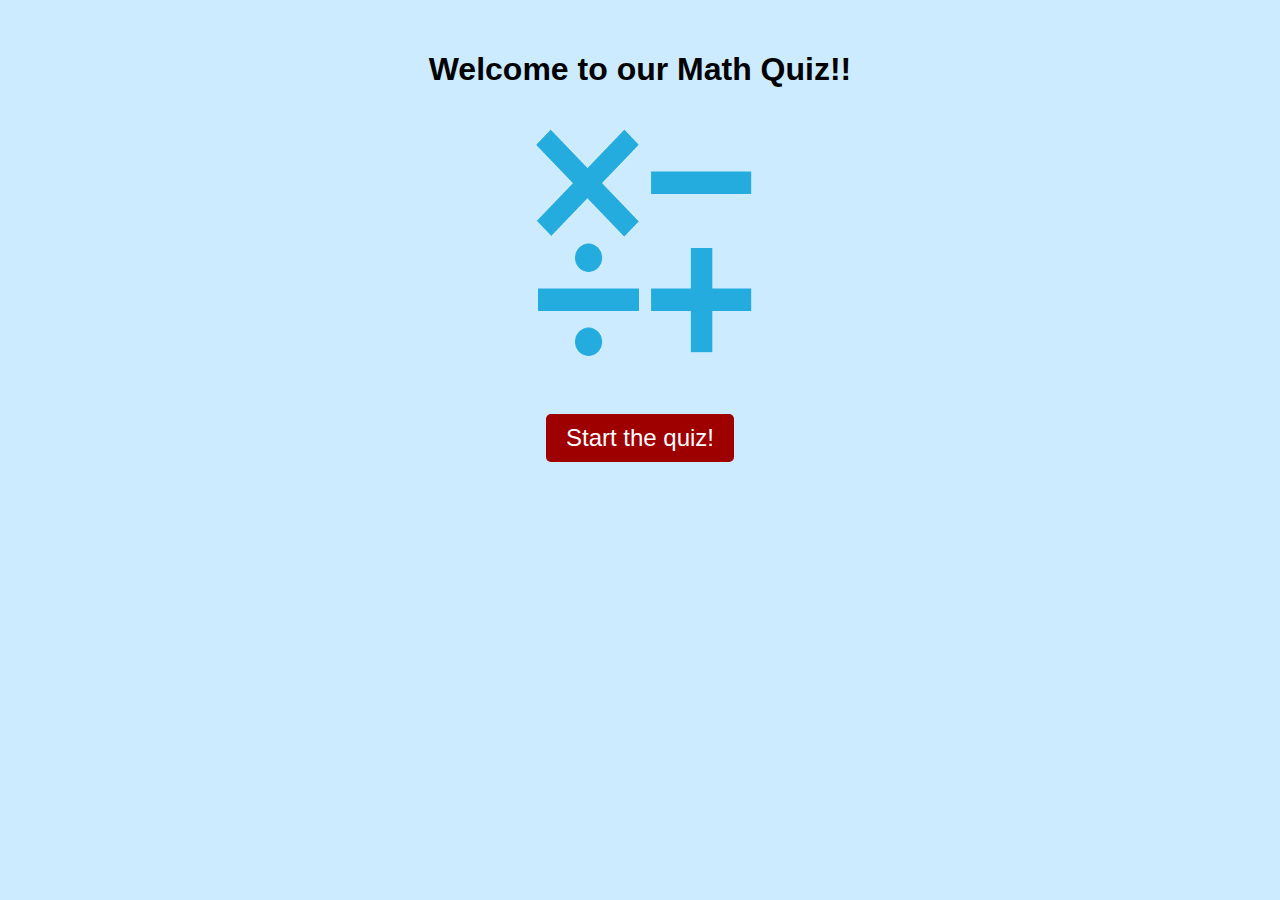
<file: index.html>
<!DOCTYPE html>
<html lang="en">

<head>
  <meta charset="UTF-8">
  <meta name="viewport" content="width=device-width, initial-scale=1.0">
  <meta http-equiv="X-UA-Compatible" content="ie=edge">
  <link rel="stylesheet" type="text/css" href="main.css">
  <title>Simple Math Quiz</title>
</head>

<body>
  <div id='quiz-container' aria-live='polite' role='main'></div>
  <script src='https://code.jquery.com/jquery-3.4.1.min.js'></script>
  <script src='app.js'></script>
</body>

</html>
</file>
<file: main.css>
body {
  background-color: #ccebff;
  font-family: "Comic Sans MS", cursive, sans-serif;
  margin: 0 auto;
}

#quiz-container {
  height: 0 auto;
  width: 0 auto;
  margin: 0 auto;
  padding-top: 30px;
  text-align: center;
}

#quiz-current>form>label {
  font-size: 1.5rem;
}

h2 {
  font-size: 1.5em;
}

.answer-correct, .answer-incorrect {
  margin-top: 100px;
}

ul {
  list-style: none;
  text-align: left;
  padding: 10px;
  margin: 0 auto;
  width: 300px;
}

.alert-styles {
  background-color: #9E0000;
  color: white;
  margin-top: 5px;
  margin-bottom: 5px;
}

.answers-test {
  width: 300px;
  margin: 0 auto;
}

.answer-inline {
  font-size: 1.5rem;
  padding-left: 10px;
  text-align: left;
}

.answer-inline:hover {
  background-color: rgb(240, 87, 87);
}

.welcome {
  display: inherit;
}

.postion-and-score {
  text-align: center;
}

.current-question {
  text-align: center;
  font-size: 30px;
}

.continue-correct, .continue-incorrect, .final-submit, .the-button {
  font-family: "Comic Sans MS", cursive, sans-serif;
  background: #9E0000;
  font-size: 1.5rem;
  color: white;
  border: 0;
  padding: 10px 20px;
  border-radius: 5px;
  border: 0;
  text-align: center;
  margin: 0 auto;
  width: auto;
  height: auto;
  display: block;
  margin-top: 10px;
  margin-bottom: 20px;
}

.results-image {
  width: 200px;
  height: 100px;
}

h3 {
  font-size: 40px;
}

img {
  width: 270px;
  height: 270px;
  padding-bottom: 20px;
  margin: auto;
}

#start-button {
  text-align: center;
}

button {
  font-family: "Comic Sans MS", cursive, sans-serif;
  background: #9E0000;
  color: white;
  border: 0;
  padding: 10px 20px;
  border-radius: 5px;
  border: 0;
  margin-top: 10px;
  margin-bottom: 0;
  text-align: center;
  margin: 0 auto;
  width: auto;
  height: auto;
}

#results-image {
  height: 200px;
}

#answercorrect, #answerincorrect {
  margin-top: 240px;
}
</file>
